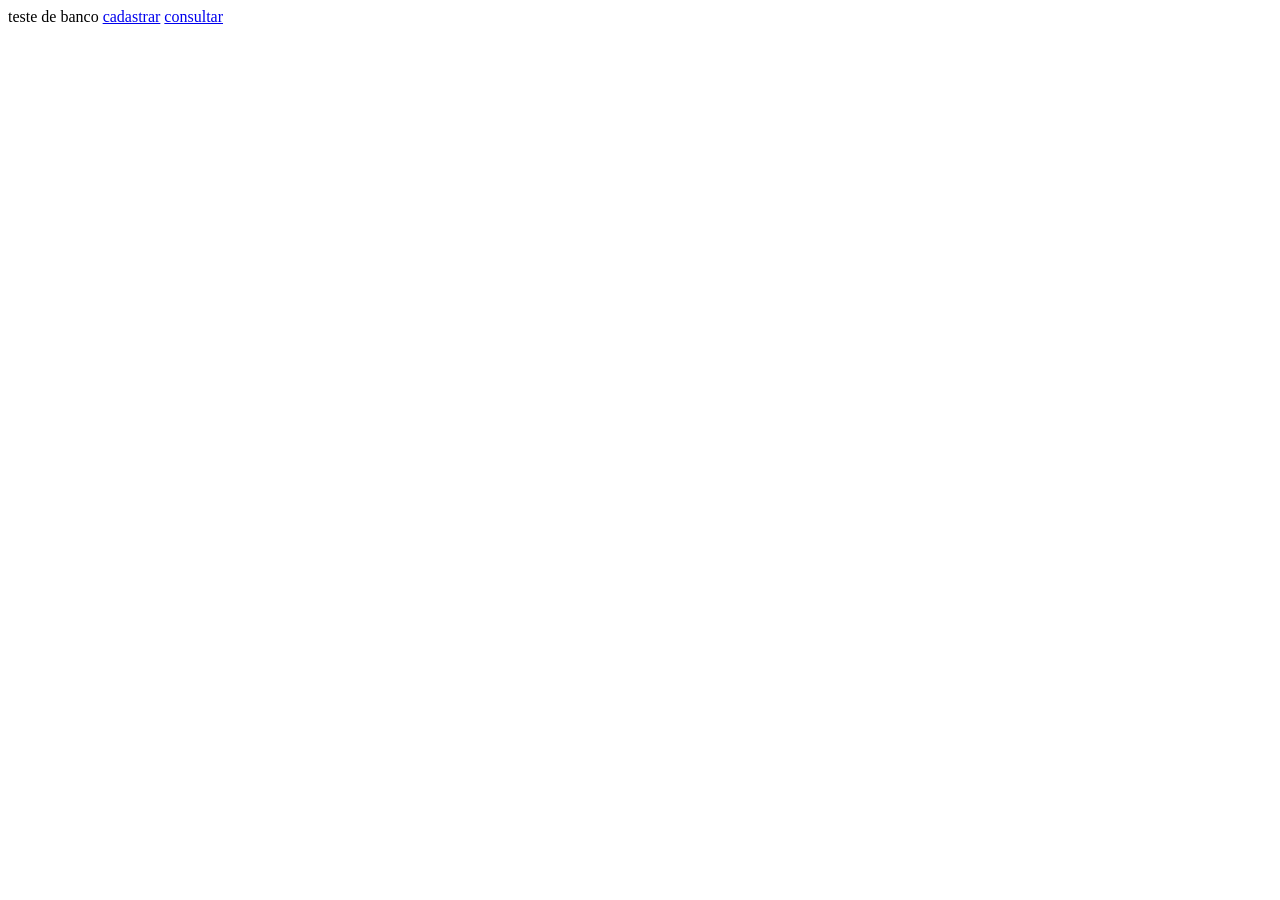
<file: index.html>
<!DOCTYPE html>
<html lang="en">
<head>
    <meta charset="UTF-8">
    <meta name="viewport" content="width=device-width, initial-scale=1.0">
    <title>Document</title>
</head>
<body>
    teste de banco
    <a href="cadastro.html">cadastrar</a>
    <a href="Consulta.php">consultar</a>
</body>
</html>
</file>
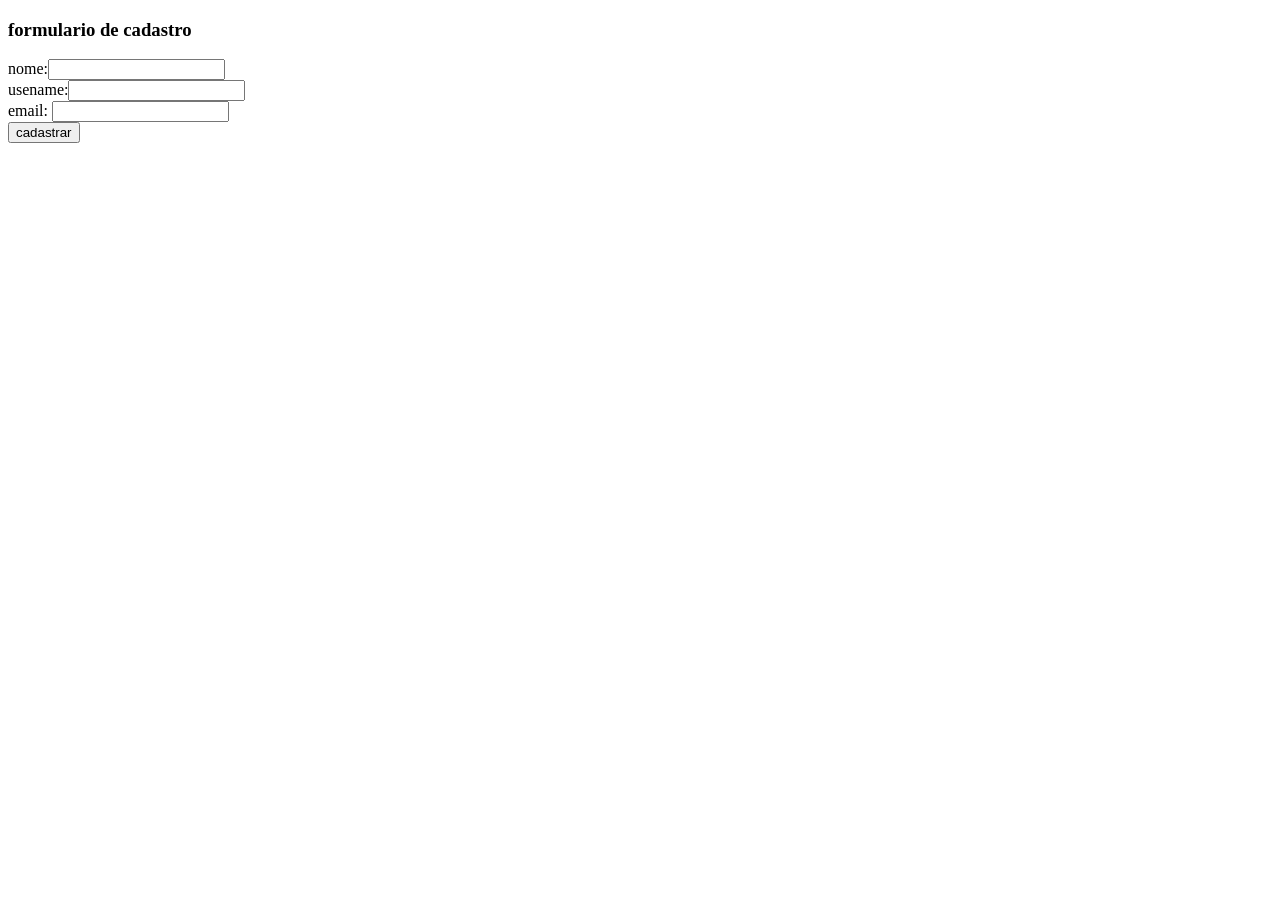
<file: cadastro.html>
<!DOCTYPE html>
<html lang="en">
<head>
    <meta charset="UTF-8">
    <meta name="viewport" content="width=device-width, initial-scale=1.0">
    <title>Document</title>
</head>
<body>
     <h3> formulario de cadastro</h3>
     <form action="insere.php:8000" method="post">
        nome:<input type="text" name="nome"/>
        <br />
        usename:<input type="text" name="user" />
        <br />
        email: <input type="text" name="email" />
        <br />
        <input type="submit" value="cadastrar" />
     </form>
</body>
</html>
</file>
